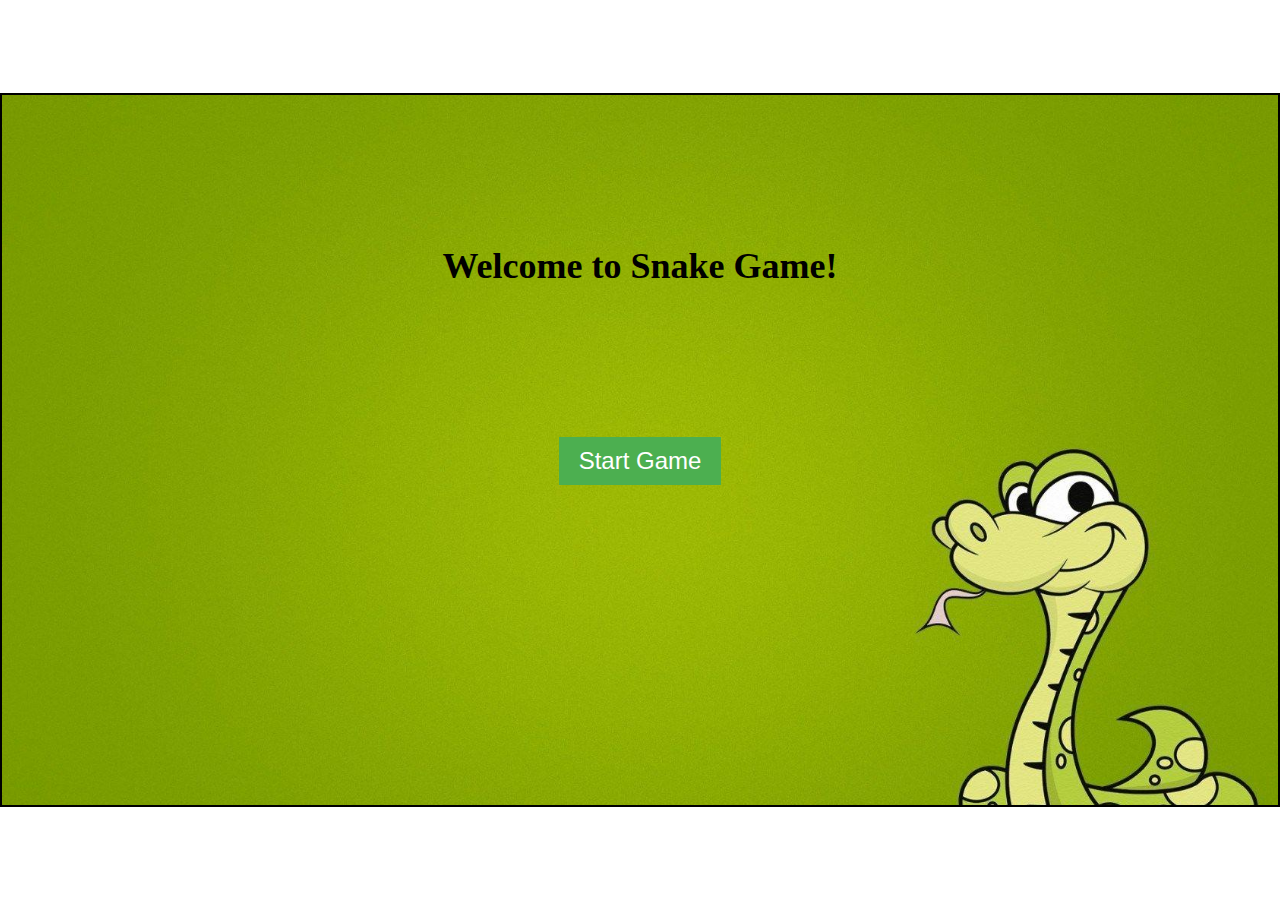
<file: startpage.html>
<!DOCTYPE html>
<html lang="en">

<head>
    <meta charset="UTF-8">
    <meta name="viewport" content="width=device-width, initial-scale=1.0">
    <title>Snake Game</title>
    <style>
        body {
            display: flex;
            justify-content: center;
            align-items: center;
            height: 100vh;
            margin: 0px;
            padding: 0px;
        }

        .start-page {
            text-align: center;
            background: url(img/bg.jpg);
            border: 2px solid ;
            height: 710px;
            width: 1533px;
            background-size: cover;
           
        }
      
        h1 {
            font-size: 36px;
            margin-bottom: 30px;
            margin: 150px;
        }

        button {
            font-size: 24px;
            padding: 10px 20px;
            background-color: #4CAF50;
            color: white;
            border: none;
            cursor: pointer;
        }

        button:hover {
            background-color: #45a049;
        }
    </style>
</head>

<body>
    <div class="start-page">
        <h1>Welcome to Snake Game!</h1>
        <button onclick="startGame()">Start Game</button>
    </div>

    <script>
  

        function startGame() {
            const playerName = prompt("Enter your name:");
    if (playerName) {
   
        localStorage.setItem("playerName", playerName);
        window.location.href = "index.html";
       
    } else {
        
        console.log("Player canceled the game.");
    }

        }

   
    </script>
</body>

</html>
</file>
